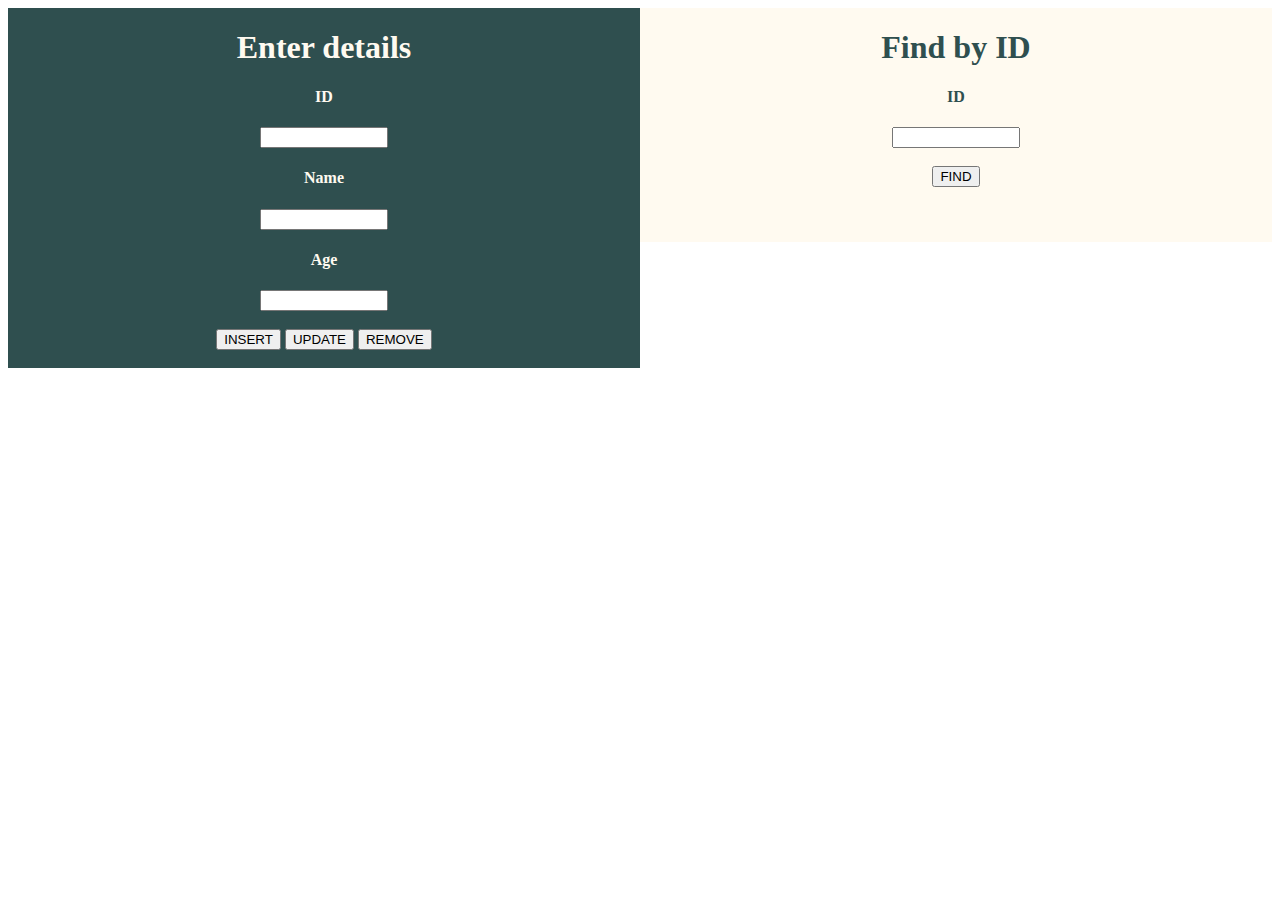
<file: Database-prac-mrkbk.html>
<!DOCTYPE html>
<html lang="en">
<head>
    <meta charset="UTF-8">
    <meta http-equiv="X-UA-Compatible" content="IE=edge">
    <meta name="viewport" content="width=device-width, initial-scale=1.0">
    <title>Document</title>
    <style>
        body {text-align: center;}
        #enterDetails {float: left; width: 50%;  background-color: darkslategray; color: floralwhite;}
        #findDetails {float: left; width: 50%; background-color: floralwhite; color: darkslategray;}
        input {width: 120px;}
    </style>
</head>
<body>
    <div id="enterDetails">
        <h1>Enter details</h1>

        <h4>ID</h4> 
        <input id="enterID" type="text"> 

        <h4>Name</h4> 
        <input id="enterName" type="text"> 

        <h4>Age</h4> 
        <input id="enterAge" type="number"> <br><br>

        <button id="insert">INSERT</button>
        <button id="update">UPDATE</button>
        <button id="remove">REMOVE</button> <br><br>
    </div>

    <div id="findDetails">
        <h1>Find by ID</h1>
        <h4>ID</h4>
        <input id="findID" type="text"> <br><br>
        <button id="find">FIND</button>
        <h3 id="findName" type="text"></h3>
        <h3 id="findAge" type="number"></h3> <br><br>
    </div>
    

    <script type="module">
  // Your web app's Firebase configuration
 // Import the functions you need from the SDKs you need
 import { initializeApp } from "https://www.gstatic.com/firebasejs/9.9.4/firebase-app.js";
  import { getAnalytics } from "https://www.gstatic.com/firebasejs/9.9.4/firebase-analytics.js";
  // TODO: Add SDKs for Firebase products that you want to use
  // https://firebase.google.com/docs/web/setup#available-libraries

  // Your web app's Firebase configuration
  // For Firebase JS SDK v7.20.0 and later, measurementId is optional
  const firebaseConfig = {
    apiKey: "AIzaSyDLYiL93TcZwl9QDFK8N2fLFVJ9nhoWBzY",
    authDomain: "practice-firebase-201c6.firebaseapp.com",
    databaseURL: "https://practice-firebase-201c6-default-rtdb.asia-southeast1.firebasedatabase.app",
    projectId: "practice-firebase-201c6",
    storageBucket: "practice-firebase-201c6.appspot.com",
    messagingSenderId: "98622797249",
    appId: "1:98622797249:web:cdbec024933d855afcab40",
    measurementId: "G-Y91FZG7X33"
  };

  // Initialize Firebase
  const app = initializeApp(firebaseConfig);
  const analytics = getAnalytics(app);
  // Initialize Firebase
  const app = initializeApp(firebaseConfig);

        //THIS IS WHERE YOU PASTE THE CODE TO CONNECT TO YOUR OWN DATABASE
        //Copy and paste the CDN bit of code from your app that you created on Firebase.
        //The script tag above is already there, so careful not to have duplicate script tags.
        //After you've copied and pasted, just delete the unnecessary script tags. 
   

        import {getDatabase, ref, get, set, child, update, remove}
        from "https://www.gstatic.com/firebasejs/9.9.3/firebase-database.js"
        
        
        //Copy and Paste the URL from near the top of the CDN you pasted in from firebase
        // (the one where you imported "initializeApp" from),
        //but change "firebase-app" to "firebase-database"
        

        const db = getDatabase();

        var enterID = document.querySelector("#enterID");
        var enterName = document.querySelector("#enterName");
        var enterAge = document.querySelector("#enterAge");
        var findID = document.querySelector("#findID");
        var findName = document.querySelector("#findName");
        var findAge = document.querySelector("#findAge");
      

        var insertBtn = document.querySelector("#insert");
        var updateBtn = document.querySelector("#update");
        var removeBtn = document.querySelector("#remove");
        var findBtn = document.querySelector("#find");

        function InsertData() {
            set(ref(db, "People/"+ enterID.value),{
                Name: enterName.value,
                ID: enterID.value,
                Age: enterAge.value
            })
            .then(()=>{
                alert("Data added successfully");
            })
            .catch((error)=>{
                alert(error);
            });
        }

        function FindData() {
            const dbref = ref(db);

            get(child(dbref, "People/" + findID.value))
            .then((snapshot)=>{
                if(snapshot.exists()){
                    findName.innerHTML = "Name: " + snapshot.val().Name;
                    findAge.innerHTML = "Age: " + snapshot.val().Age;
                } else {
                    alert("No data found");
                }
            })
            .catch((error)=>{
                alert(error)
            })
            
        }

        function UpdateData(){
            update(ref(db, "People/"+ enterID.value),{
                Name: enterName.value,
                Age: enterAge.value
            })
            .then(()=>{
                alert("Data updated successfully");
            })
            .catch((error)=>{
                alert(error);
            });
        }

        function RemoveData(){
            remove(ref(db, "People/"+ enterID.value))
            .then(()=>{
                alert("Data deleted successfully");
            })
            .catch((error)=>{
                alert(error);
            });
        }

        insertBtn.addEventListener('click', InsertData);
        updateBtn.addEventListener('click', UpdateData);
        removeBtn.addEventListener('click', RemoveData);
        findBtn.addEventListener('click', FindData);

      </script>
</body>
</html>
</file>
